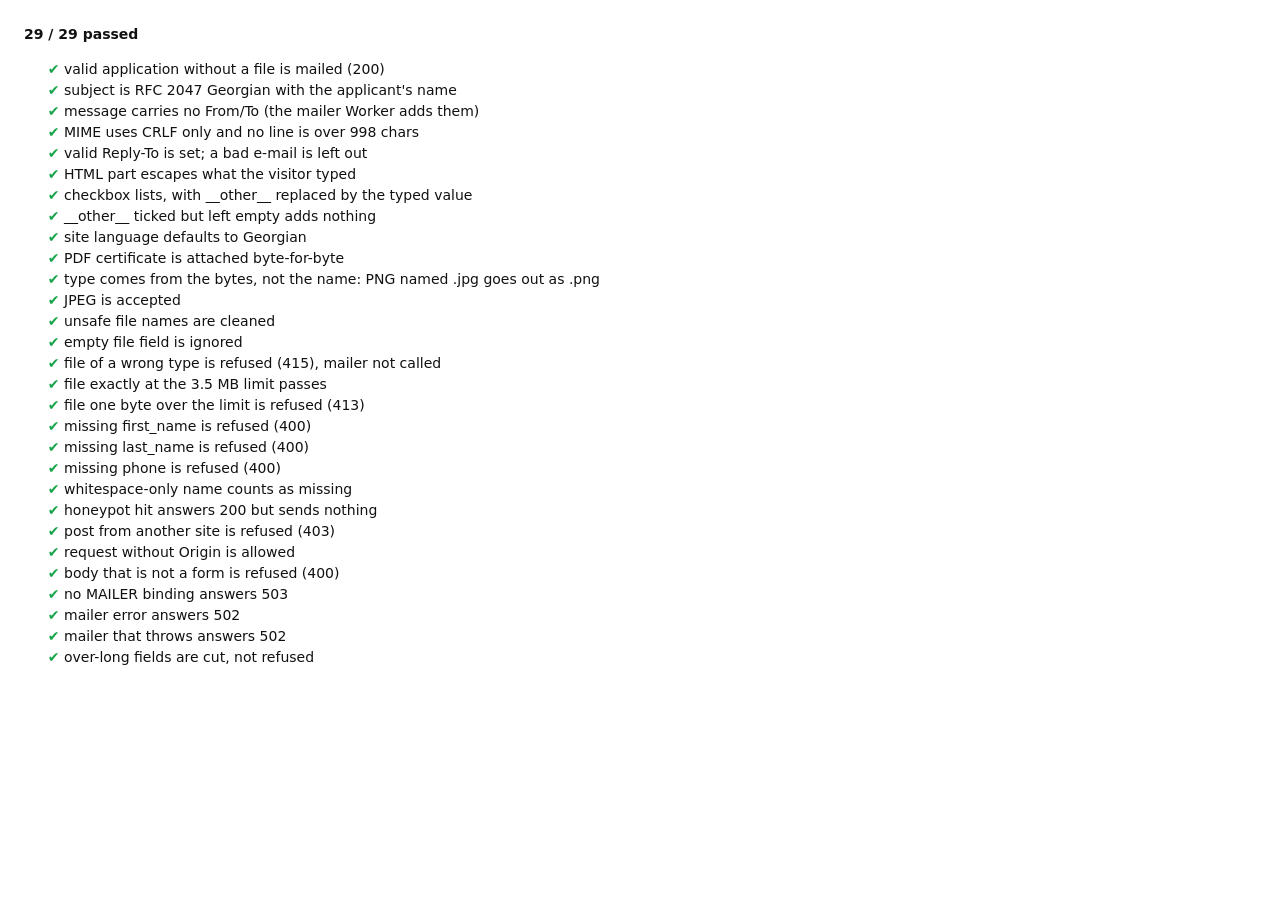
<file: tests/apply.test.html>
<!doctype html>
<html lang="en">
<head>
<meta charset="utf-8">
<meta name="robots" content="noindex, nofollow">
<title>apply.js tests</title>
<style>
  body { font: 14px/1.5 system-ui, sans-serif; margin: 24px; background: #fff; color: #111; }
  li.pass::marker { content: "✔ "; color: #16a34a; }
  li.fail::marker { content: "✘ "; color: #dc2626; }
  li.fail { color: #dc2626; }
  #sum { font-weight: bold; }
</style>
</head>
<body>
<!--
  Tests for functions/api/apply.js (the Join form's Pages Function).
  Run with tests/run-tests.ps1 — it serves the repo on localhost and opens this page in headless
  Chrome; a module import does not work from file://. Nothing here touches the real mailer: every
  case hands the function a mock MAILER that records what it was sent.
-->
<p id="sum">running…</p>
<ul id="out"></ul>
<script type="module">
import { onRequestPost } from "../functions/api/apply.js";

const URL0 = "https://oritoki.ge/api/apply";
const MAX = 3.5 * 1024 * 1024;
const enc = new TextEncoder();
const PDF = enc.encode("%PDF-1.4\n% test certificate\n");
const PNG = new Uint8Array([0x89, 0x50, 0x4e, 0x47, 0x0d, 0x0a, 0x1a, 0x0a, 1, 2, 3]);
const JPG = new Uint8Array([0xff, 0xd8, 0xff, 0xe0, 0, 0x10, 0x4a, 0x46]);

// The form join.html sends, minus anything a case overrides (null leaves a field out).
function form(fields = {}, file) {
  const fd = new FormData();
  const base = { first_name: "გიორგი", last_name: "ბერიძე", phone_code: "+995", phone: "555 12 34 56" };
  for (const [k, v] of Object.entries({ ...base, ...fields })) {
    if (v == null) continue;
    if (Array.isArray(v)) v.forEach((x) => fd.append(k, x)); else fd.append(k, v);
  }
  if (file) fd.append("certificate", file);
  return fd;
}

// A browser's Request drops the Origin header, so the function gets a stand-in with real Headers.
function req(body, origin) {
  const r = new Request(URL0, { method: "POST", body });
  const headers = new Headers();
  if (origin) headers.set("origin", origin);
  return { url: URL0, headers, formData: () => r.formData() };
}

function mailer(status = 200) {
  const m = {
    calls: [],
    async fetch(url, init) {
      m.calls.push({ url, init });
      if (status === "throw") throw new Error("mailer down");
      return new Response("", { status });
    },
  };
  return m;
}

async function call(body, { origin = "https://oritoki.ge", env = { MAILER: mailer() } } = {}) {
  const res = await onRequestPost({ request: req(body, origin), env });
  return { status: res.status, body: await res.json(), mime: env.MAILER && env.MAILER.calls[0] && env.MAILER.calls[0].init.body, env };
}

// --- reading the MIME message back ---
const unb64 = (s) => Uint8Array.from(atob(s.replace(/\s+/g, "")), (c) => c.charCodeAt(0));
const utf8 = (bytes) => new TextDecoder().decode(bytes);
function section(mime, headerLine) {
  const i = mime.indexOf(headerLine);
  if (i < 0) return null;
  const start = mime.indexOf("\r\n\r\n", i) + 4;
  return mime.slice(start, mime.indexOf("\r\n--", start));
}
const textPart = (m) => utf8(unb64(section(m, "Content-Type: text/plain; charset=UTF-8")));
const htmlPart = (m) => utf8(unb64(section(m, "Content-Type: text/html; charset=UTF-8")));
const headers = (m) => m.slice(0, m.indexOf("\r\n\r\n"));
const decodeWord = (w) => utf8(unb64(w.match(/=\?UTF-8\?B\?(.*?)\?=/)[1]));
function attachment(m) {
  const at = m.match(/^Content-Disposition: attachment; filename="(.*)"$/m);
  if (!at) return null;
  const type = m.match(/^Content-Type: ([^;]+); name=/m)[1];
  return { name: decodeWord(at[1]), type, bytes: unb64(section(m, at[0])) };
}

// --- runner ---
const results = [];
const tests = [];
const test = (name, fn) => tests.push({ name, fn });
function assert(cond, msg) { if (!cond) throw new Error(msg); }
const eq = (a, b, what) => assert(a === b, what + ": expected " + JSON.stringify(b) + ", got " + JSON.stringify(a));

// ===================== cases =====================

test("valid application without a file is mailed (200)", async () => {
  const r = await call(form({ email: "giorgi@example.com", city: "Tbilisi" }));
  eq(r.status, 200, "status"); eq(r.body.ok, true, "ok");
  eq(r.env.MAILER.calls.length, 1, "mailer calls");
  eq(r.env.MAILER.calls[0].init.headers["content-type"], "message/rfc822", "content-type to mailer");
  const t = textPart(r.mime);
  assert(t.includes("სახელი, გვარი: გიორგი ბერიძე"), "name in text part");
  assert(t.includes("ტელეფონი: +995 555 12 34 56"), "phone in text part");
  assert(t.includes("ქალაქი: Tbilisi"), "city in text part");
  assert(t.includes("ქვეყანა: —"), "empty field shown as —");
  eq(attachment(r.mime), null, "attachment");
});

test("subject is RFC 2047 Georgian with the applicant's name", async () => {
  const r = await call(form());
  const subj = headers(r.mime).match(/^Subject: (.*)$/m)[1];
  eq(decodeWord(subj), "ახალი განაცხადი — გიორგი ბერიძე", "subject");
});

test("message carries no From/To (the mailer Worker adds them)", async () => {
  const h = headers((await call(form())).mime);
  assert(!/^(From|To):/mi.test(h), "From/To must not be set here");
  assert(/^MIME-Version: 1\.0$/m.test(h), "MIME-Version");
  assert(/^Message-ID: <[^>]+@oritoki\.ge>$/m.test(h), "Message-ID");
});

test("MIME uses CRLF only and no line is over 998 chars", async () => {
  const long = "ა".repeat(80);
  const m = (await call(form({ first_name: long, last_name: long }, new File([PDF], "ს".repeat(80) + ".pdf")))).mime;
  assert(!/[^\r]\n/.test(m), "bare LF found");
  const over = m.split("\r\n").filter((l) => l.length > 998);
  eq(over.length, 0, "lines over 998");
});

test("valid Reply-To is set; a bad e-mail is left out", async () => {
  assert(/^Reply-To: <a@b\.ge>$/m.test(headers((await call(form({ email: "a@b.ge" }))).mime)), "Reply-To expected");
  const bad = await call(form({ email: "a@b.ge>\r\nBcc: x@y.z" }));
  eq(bad.status, 200, "status");
  assert(!/^Reply-To:/m.test(headers(bad.mime)), "bad Reply-To must be dropped");
  assert(!/^Bcc:/m.test(headers(bad.mime)), "header injection");
});

test("HTML part escapes what the visitor typed", async () => {
  const r = await call(form({ notes: '<script>alert("x")<\/script> & co' }));
  const h = htmlPart(r.mime);
  assert(!h.includes("<script>"), "raw <script> in html");
  assert(h.includes("&lt;script&gt;alert(&quot;x&quot;)&lt;/script&gt; &amp; co"), "escaped notes");
});

test("checkbox lists, with __other__ replaced by the typed value", async () => {
  const r = await call(form({
    certifications: ["IRATA", "__other__"], cert_other: "GWO",
    languages: ["Georgian", "English"], rope_level: "Level 2", own_ppe: "yes", lang: "en",
  }));
  const t = textPart(r.mime);
  assert(t.includes("სერტიფიკატები: IRATA, GWO"), "certs");
  assert(!t.includes("__other__"), "__other__ leaked");
  assert(t.includes("ენები: Georgian, English"), "languages");
  assert(t.includes("Rope Access დონე: Level 2"), "level");
  assert(t.includes("ენა საიტზე: English"), "site language en");
});

test("__other__ ticked but left empty adds nothing", async () => {
  const t = textPart((await call(form({ certifications: ["__other__"] }))).mime);
  assert(t.includes("სერტიფიკატები: —"), "certs should be empty");
});

test("site language defaults to Georgian", async () => {
  assert(textPart((await call(form())).mime).includes("ენა საიტზე: ქართული"), "lang ka");
});

test("PDF certificate is attached byte-for-byte", async () => {
  const r = await call(form({}, new File([PDF], "my cert.pdf", { type: "application/pdf" })));
  eq(r.status, 200, "status");
  const a = attachment(r.mime);
  eq(a.name, "my cert.pdf", "filename"); eq(a.type, "application/pdf", "type");
  eq(a.bytes.join(","), PDF.join(","), "bytes");
  assert(textPart(r.mime).includes("ატვირთული ფაილი: my cert.pdf (დანართად)"), "file row");
});

test("type comes from the bytes, not the name: PNG named .jpg goes out as .png", async () => {
  const a = attachment((await call(form({}, new File([PNG], "photo.jpg", { type: "image/jpeg" })))).mime);
  eq(a.type, "image/png", "type"); eq(a.name, "photo.png", "filename");
});

test("JPEG is accepted", async () => {
  const a = attachment((await call(form({}, new File([JPG], "სერტიფიკატი.jpeg")))).mime);
  eq(a.type, "image/jpeg", "type"); eq(a.name, "სერტიფიკატი.jpg", "filename");
});

test("unsafe file names are cleaned", async () => {
  const a = attachment((await call(form({}, new File([PDF], '../../evil<>"x.exe')))).mime);
  assert(!/[\/\\<>"]/.test(a.name), "unsafe chars kept: " + a.name);
  assert(a.name.endsWith(".pdf"), "extension: " + a.name);
});

test("empty file field is ignored", async () => {
  const r = await call(form({}, new File([], "")));
  eq(r.status, 200, "status"); eq(attachment(r.mime), null, "attachment");
});

test("file of a wrong type is refused (415), mailer not called", async () => {
  const r = await call(form({}, new File([enc.encode("MZ fake exe")], "cert.pdf", { type: "application/pdf" })));
  eq(r.status, 415, "status"); eq(r.body.error, "file_type", "error");
  eq(r.env.MAILER.calls.length, 0, "mailer calls");
});

test("file exactly at the 3.5 MB limit passes", async () => {
  const b = new Uint8Array(MAX); b.set(PDF);
  eq((await call(form({}, new File([b], "big.pdf")))).status, 200, "status");
});

test("file one byte over the limit is refused (413)", async () => {
  const b = new Uint8Array(MAX + 1); b.set(PDF);
  const r = await call(form({}, new File([b], "big.pdf")));
  eq(r.status, 413, "status"); eq(r.body.error, "file_size", "error");
  eq(r.env.MAILER.calls.length, 0, "mailer calls");
});

for (const field of ["first_name", "last_name", "phone"]) {
  test("missing " + field + " is refused (400)", async () => {
    const r = await call(form({ [field]: null }));
    eq(r.status, 400, "status"); eq(r.body.error, "required", "error");
    eq(r.env.MAILER.calls.length, 0, "mailer calls");
  });
}

test("whitespace-only name counts as missing", async () => {
  eq((await call(form({ first_name: "   " }))).status, 400, "status");
});

test("honeypot hit answers 200 but sends nothing", async () => {
  const r = await call(form({ website: "http://spam.example" }));
  eq(r.status, 200, "status"); eq(r.body.ok, true, "ok");
  eq(r.env.MAILER.calls.length, 0, "mailer calls");
});

test("post from another site is refused (403)", async () => {
  const r = await call(form(), { origin: "https://evil.example" });
  eq(r.status, 403, "status"); eq(r.env.MAILER.calls.length, 0, "mailer calls");
});

test("request without Origin is allowed", async () => {
  eq((await call(form(), { origin: null })).status, 200, "status");
});

test("body that is not a form is refused (400)", async () => {
  const r = await call("just text");
  eq(r.status, 400, "status"); eq(r.body.error, "bad_form", "error");
});

test("no MAILER binding answers 503", async () => {
  const r = await call(form(), { env: {} });
  eq(r.status, 503, "status"); eq(r.body.error, "not_configured", "error");
});

test("mailer error answers 502", async () => {
  const r = await call(form(), { env: { MAILER: mailer(500) } });
  eq(r.status, 502, "status"); eq(r.body.error, "send_failed", "error");
});

test("mailer that throws answers 502", async () => {
  eq((await call(form(), { env: { MAILER: mailer("throw") } })).status, 502, "status");
});

test("over-long fields are cut, not refused", async () => {
  const r = await call(form({ notes: "x".repeat(5000), city: "y".repeat(500) }));
  eq(r.status, 200, "status");
  const t = textPart(r.mime);
  assert(t.includes("x".repeat(4000)) && !t.includes("x".repeat(4001)), "notes cut to 4000");
  assert(t.includes("y".repeat(80)) && !t.includes("y".repeat(81)), "city cut to 80");
});

// ===================== run =====================
for (const t of tests) {
  try { await t.fn(); results.push({ name: t.name, ok: true }); }
  catch (e) { results.push({ name: t.name, ok: false, error: String(e && e.message || e) }); }
}
const failed = results.filter((r) => !r.ok).length;
document.getElementById("out").innerHTML = results.map((r) =>
  '<li class="' + (r.ok ? "pass" : "fail") + '">' + r.name.replace(/</g, "&lt;") +
  (r.ok ? "" : " — " + r.error.replace(/</g, "&lt;")) + "</li>").join("");
document.getElementById("sum").textContent = (results.length - failed) + " / " + results.length + " passed";
if (new URLSearchParams(location.search).has("report")) {
  fetch("/__result", { method: "POST", body: JSON.stringify(results) });
}
</script>
<script>
  // A module that fails to load (wrong path, syntax error in apply.js) never reaches the runner.
  window.addEventListener("error", (e) => {
    if (new URLSearchParams(location.search).has("report"))
      fetch("/__result", { method: "POST", body: JSON.stringify([{ name: "page load", ok: false, error: e.message ? e.message + " (" + e.filename + ":" + e.lineno + ")" : "apply.js failed to load" }]) });
  }, true);
</script>
</body>
</html>
</file>
